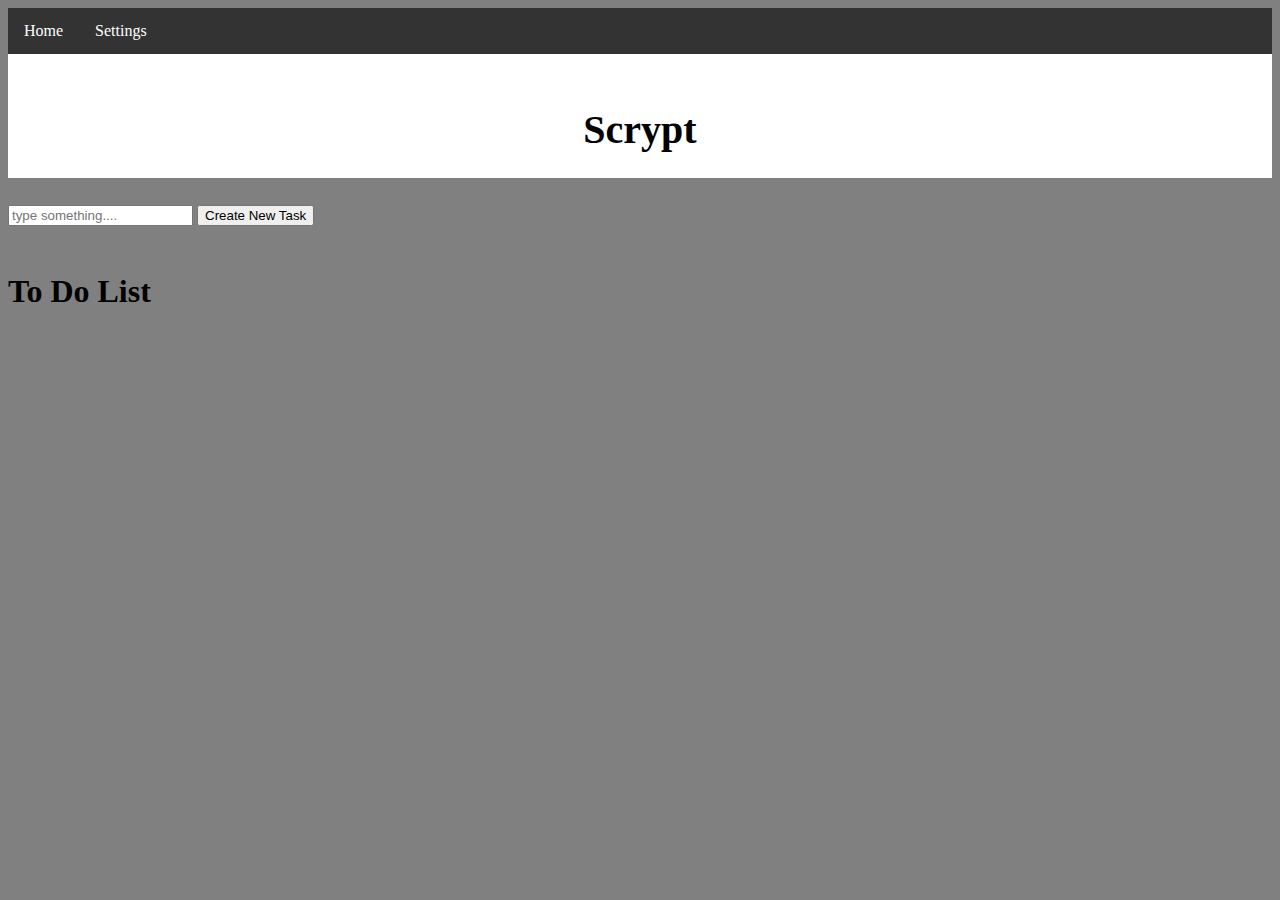
<file: index.html>
<!DOCTYPE html>
<html>
  <head>
    <meta charset="utf-8">
    <meta name="viewport" content="width=device-width">
    <title>repl.it</title>
    <link href="style.css" rel="stylesheet" type="text/css" />
    <script src="https://code.jquery.com/jquery-1.10.2.js"></script>

  </head>
  
<div id="nav-placeholder">

</div>

<script>
$(function(){
  $("#nav-placeholder").load("header.html");
});
</script>


  <body styl>

    <script src="script.js"></script>
    <input id="itemName" placeholder="type something...."></input>
        <button onclick="addElement(itemName.value)">
      Create New Task
    </button>
    <h1>To Do List</h1>
  </body>
  <body>
    <ol  id="list">
  </ol>  
  </body>
  <body onload="loadData()">
</html>
</file>
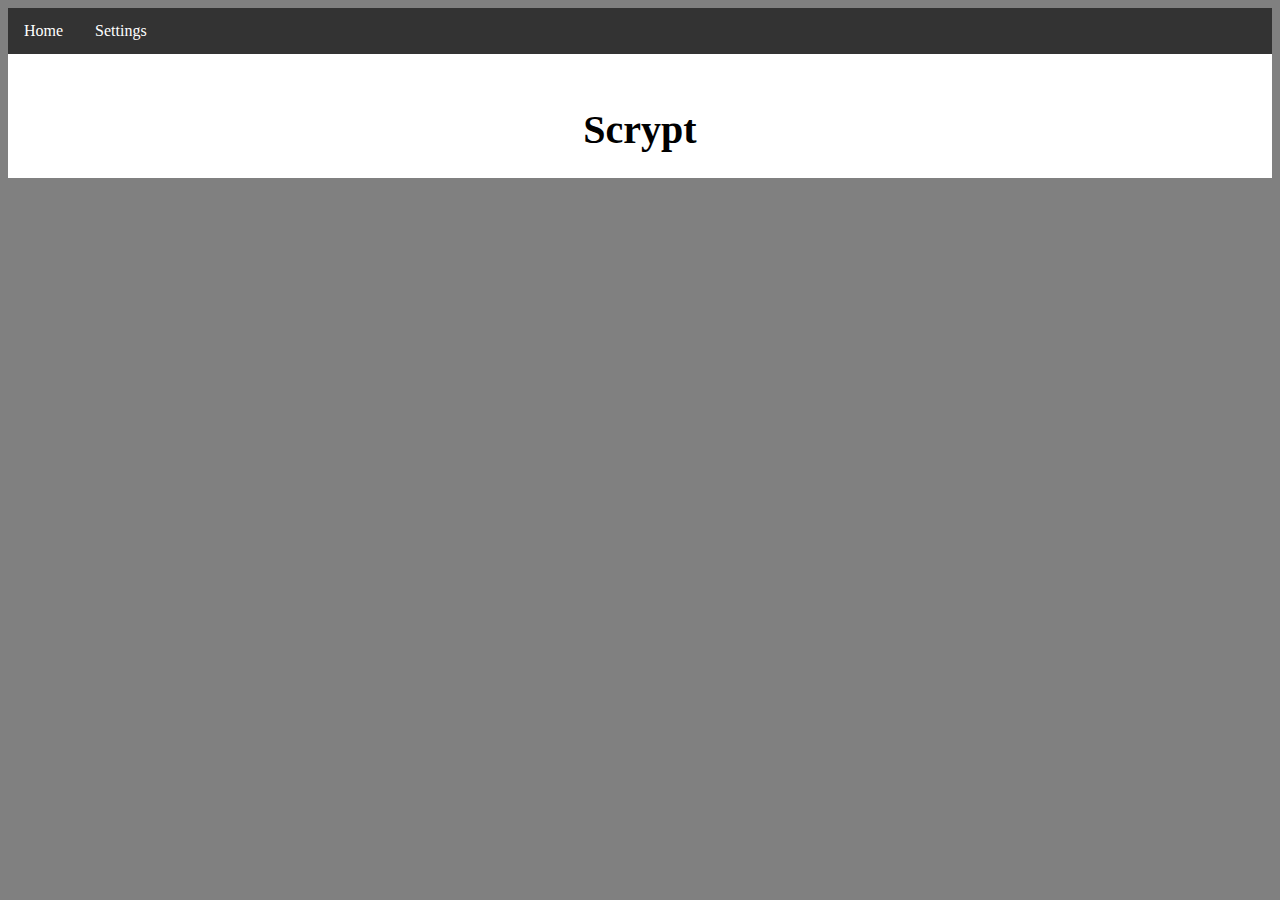
<file: settings.html>
<!DOCTYPE html>
<html>
  <head>
    <meta charset="utf-8">
    <meta name="viewport" content="width=device-width">
    <title>repl.it</title>
    <link href="style.css" rel="stylesheet" type="text/css" />
    
    <script src="https://code.jquery.com/jquery-1.10.2.js"></script>
  </head>


<div id="nav-placeholder">

</div>

<script>
$(function(){
  $("#nav-placeholder").load("header.html");
});
</script>

    <script src="script.js"></script>
  </body>
</html>
</file>
<file: style.css>
h1{
  font-family: "Impact";
  
  padding-bottom:2%; 
  padding-top:2%;
  
  

}

#menu {
  list-style-type: none;
  margin: 0;
  padding: 0;
  overflow: hidden;
  background-color: #333;
}

#m{
  float: left;
}

li a {
  display: block;
  color: white;
  text-align: center;
  padding: 14px 16px;
  text-decoration: none;
}

/* Change the link color to #111 (black) on hover */
li a:hover {
  background-color: #111;
}

.header {
  text-align: center;
  background:white;
  color:black;
  font-size: 20px;
  margin-top:2%;
  
}

body {
  background-color: grey;
}
</file>
